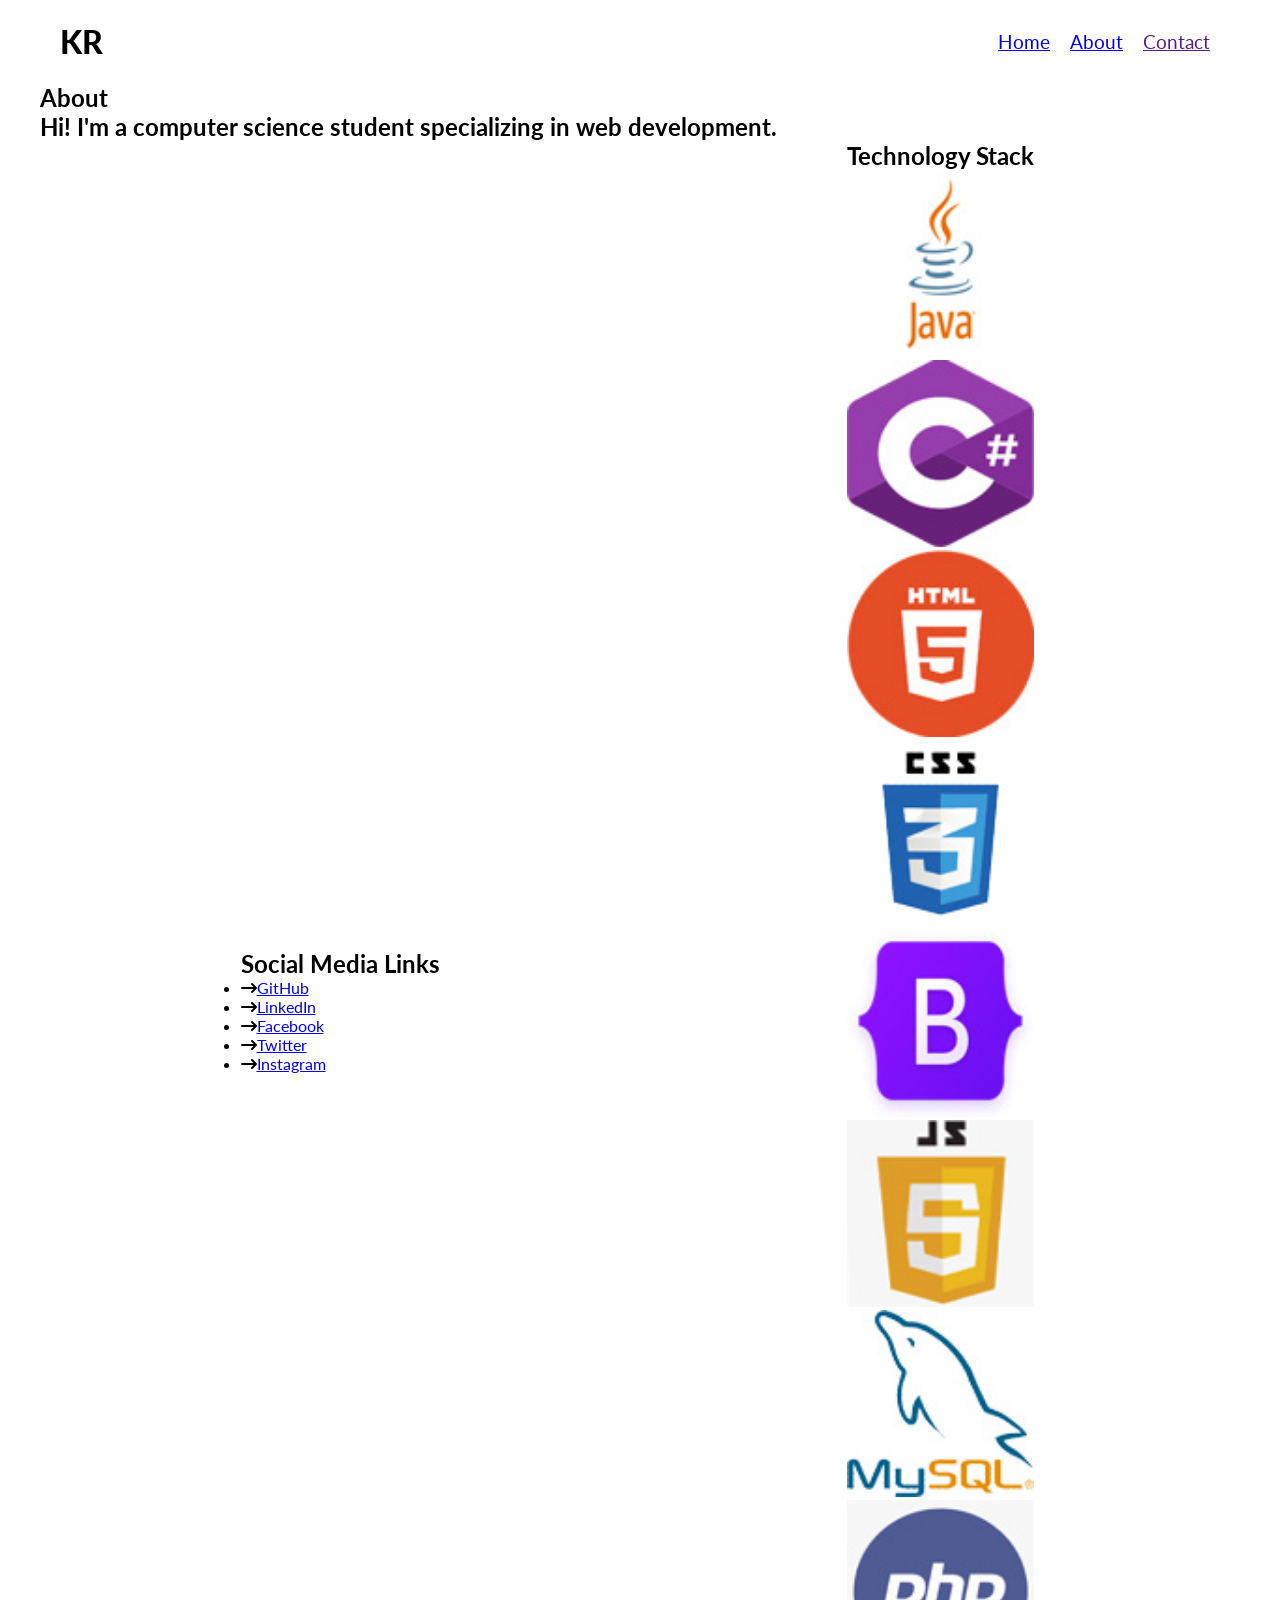
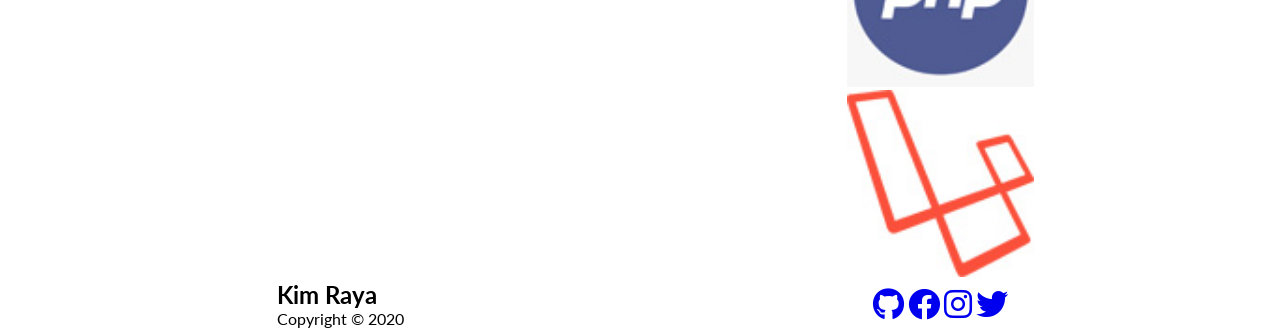
<file: about.html>
<!DOCTYPE html>
<html lang="en">

<head>
    <meta charset="UTF-8">
    <meta http-equiv="X-UA-Compatible" content="IE=edge">
    <meta name="viewport" content="width=device-width, initial-scale=1.0">
    <link rel="stylesheet" href="CSS/style.css">
    <link rel="stylesheet" href="CSS/utilities.css">
    <link rel="stylesheet" href="https://cdnjs.cloudflare.com/ajax/libs/font-awesome/6.0.0-beta3/css/all.min.css"
        integrity="sha512-Fo3rlrZj/k7ujTnHg4CGR2D7kSs0v4LLanw2qksYuRlEzO+tcaEPQogQ0KaoGN26/zrn20ImR1DfuLWnOo7aBA=="
        crossorigin="anonymous" referrerpolicy="no-referrer" />
    <title>ABOUT</title>
</head>

<body>
    <!-- Navbar -->
    <div class="navbar">
        <div class="container flex">
            <h1 class="logo">KR</h1>
            <nav>
                <ul>
                    <li><a href="index.html">Home</a></li>
                    <li><a href="about.html">About</a></li>
                    <li><a href="">Contact</a></li>
                </ul>
            </nav>
        </div>
    </div>

    <!-- ABOUT PAGE SECTION -->
    <section class="about-page">
        <div class="container">
            <h1>About</h1>
            <h2>Hi! I'm a computer science student specializing in web development.</h2>
        </div>
    </section>

    <!-- ABOUT PAGE SKILLS SECTION -->
    <section class="about-skills my-4">
        <div class="container">
            <div class="grid">
                <div>
                    <h2>Social Media Links</h2>
                    <ul>
                        <li><i class="fa fa-long-arrow-right" aria-hidden="true"></i><a href="https://github.com/kimraya" target="_blank">GitHub</a></li>
                        <li><i class="fa fa-long-arrow-right" aria-hidden="true"></i><a href="https://www.linkedin.com/in/kim-raya-10462022a/" target="_blank">LinkedIn</a></li>
                        <li><i class="fa fa-long-arrow-right" aria-hidden="true"></i><a href="https://www.facebook.com/kim.raya.77/" target="_blank">Facebook</a></li>
                        <li><i class="fa fa-long-arrow-right" aria-hidden="true"></i><a href="https://twitter.com/kingsmanbell" target="_blank">Twitter</a></li>
                        <li><i class="fa fa-long-arrow-right" aria-hidden="true"></i><a href="https://www.instagram.com/kiiiimmmooy/" target="_blank">Instagram</a></li>
                    </ul>
                </div>

                <div>
                    <h2>Technology Stack</h2>
                    <div class="grid-tech">
                        <div class="card">
                            <img src="img/img-java.jpg" alt="">
                        </div>
                        <div class="card">
                           <img src="img/img-c-sharp.jpg" alt="">
                        </div>
                        <div class="card">
                            <img src="img/img-html.jpg" alt="">
                        </div>
                        <div class="card">
                            <img src="img/img-css.png" alt="">
                        </div>
                        <div class="card">
                            <img src="img/img-boot.jpg" alt="">
                        </div>
                        <div class="card">
                            <img src="img/img-javascript.jpg" alt="">
                        </div>
                        <div class="card">
                            <img src="img/img-mysql.jpg" alt="">
                        </div>
                        <div class="card">
                            <img src="img/img-php.jpg" alt="">
                        </div>
                        <div class="card">
                            <img src="img/img-laravel.jpg" alt="">
                        </div>
                    </div>
                </div>
            </div>
        </div>
    </section>
    
     <!-- Footer -->
     <section class="footer">
        <div class="container grid">
            <div>
                <h1>Kim Raya</h1>
                <p>Copyright &copy; 2020</p>
            </div>
            <div class="social text-center">
                <a href="https://github.com/kimraya" target="_blank"><i class="fab fa-github fa-2x"></i></a>
                <a href="https://www.facebook.com/kim.raya.77/" target="_blank"><i class="fab fa-facebook fa-2x"></i></a>
                <a href="https://www.instagram.com/kiiiimmmooy/" target="_blank"><i class="fab fa-instagram fa-2x"></i></a>
                <a href="https://twitter.com/kingsmanbell" target="_blank"><i class="fab fa-twitter fa-2x"></i></a>
            </div>
        </div>
    </section>
</body>

</html>
</file>
<file: CSS/style.css>
@import url('https://fonts.googleapis.com/css2?family=Lato:wght@100;300;400;700;900&display=swap');

* {
  box-sizing: border-box;
  margin: 0;
  padding: 0;
  font-family: 'Lato', sans-serif;
}

img {
  width: 100%;
}

/* Navbar styles */
.navbar {
  padding: 20px;
}

.navbar .container {
  overflow: hidden;
}

.navbar ul {
  display: flex;
  list-style-type: none;
}

.navbar li {
  text-decoration: none;
  padding: 10px;
  margin-top: 0 5px;
  font-size: 1.2rem;
  font-weight: 400;
  cursor: pointer;
  transform: rotate(0deg);
  transition: transform 0.3s ease;
}

.navbar h1 {
  font-size: 2rem;
  font-weight: 900;
  cursor: pointer;
  transition: transform 0.3s ease;
}

.navbar h1:hover {
  transform: scale(1.2);
  color: #5BE9B9;
}

.navbar li:hover {
  transform: rotate(360deg);
  color: #5BE9B9;
}

/* Navbar Mobile Menu */
.mobile-menu ul {
  list-style-type: none;
}
.mobile-menu li a {
  text-decoration: none;
  padding: 10px;
  margin-top: 0 5px;
  font-size: 1.2rem;
  font-weight: 400;
  cursor: pointer;
  color: black;
}
/* Introduction section */
.introduction {
  height: max-content;
  width: 100%;
  padding-top: 2rem;
  text-align: center;
}

.introduction h1 {
  font-size: 3rem;
  font-weight: 900;
  color: #141c3a;
  line-height: 1.5;
  /* top and bottom 10px and left and right 0px */
  margin: 1.5rem 0;
}

.introduction h3 {
  font-size: 1.3rem;
  font-weight: 400;
  color: #141c3a;
  line-height: 1.5;
  margin: 1.5rem 0;
}

.introduction .intro-body img {
  border-radius: 50%;
  height: 250px;
  width: 250px;
}

.introduction .intro-foot img {
  width: 50%;
  height: 50%;
  margin-top: 2.5rem;
}

/* Introduction-medium section */
.intro-medium {
  height: 430px;
  text-align: center;
  /* padding: 0 30rem; */
  margin-top: -3px;
  background-color: #5BE9B9;
}

.intro-medium .flex {
  flex-direction: column;
  justify-content: center;
  align-items: center;
}

.intro-medium h1 {
  font-weight: 900;
  color: #141c3a;
}

.intro-medium p {
  font-size: 1.1rem;
  line-height: 1.5;
  color: #141c3a;
  margin: 1.5rem 15rem;
}

/* Skills-section card */
.skills {
  text-align: center;
  line-height: 1.5;
  height: 100%;
}

.skills h1 {
  /* font-size: 2.5rem; */
  font-weight: 900;
  color: #141c3a;
  padding: 50px;
  /* top and bottom 10px and left and right 0px */
  /* margin: 1.5rem 0;  */
}

.skills .grid {
  grid-template-columns: repeat(5, 1fr);
  justify-content: center;
  align-items: center;
  gap: 20px;
  padding: 10px;
  height: 100%;
}

.skills .card {
  width: 120px;
  height: 120px;
  text-align: center;
  /* box-shadow: 0 1px 5px rgba(0, 0, 0, 0.5); */
  border-radius: 10px;
  place-self: center;
  padding: 20px;
  box-shadow: 0.3em 0.3em 0.7em #00000015;
  transition: border 0.5s cubic-bezier(0.175, 0.885, 0.32, 1.275);
  border: rgb(250, 250, 250) 0.2em solid;
}

.skills .card:hover {
  border: #5BE9B9 0.2em solid;
  /* #006fff */
}

.skills img {
  width: 100%;
}

/* Recent Projects section */
.recent-proj {
  text-align: center;
  line-height: 1.5;
  height: 100%;
  padding-top: 9rem;
  margin-bottom: 100px;
}

.recent-proj .grid {
  grid-template-columns: 1fr 1fr 1fr;
}

.recent-proj h1 {
  font-weight: 900;
  color: #141c3a;
  margin-bottom: 1rem;
}

.recent-proj p {
  color: #141c3a;
  font-size: 1.1rem;
  margin-bottom: 5rem;
}

/* recent projects card */
.article-wrapper {
  width: 350px;
  -webkit-transition: 0.15s all ease-in-out;
  transition: 0.15s all ease-in-out;
  border-radius: 10px;
  padding: 5px;
  border: 4px solid transparent;
  cursor: pointer;
  background-color: white;
}

.article-wrapper:hover {
  -webkit-box-shadow: 10px 10px 0 #4e84ff, 20px 20px 0 #4444bd;
  box-shadow: 10px 10px 0 #4e84ff, 20px 20px 0 #4444bd;
  border-color: #5BE9B9;
  -webkit-transform: translate(-20px, -20px);
  -ms-transform: translate(-20px, -20px);
  transform: translate(-20px, -20px);
}

.article-wrapper:active {
  -webkit-box-shadow: none;
  box-shadow: none;
  -webkit-transform: translate(0, 0);
  -ms-transform: translate(0, 0);
  transform: translate(0, 0);
}

.types {
  gap: 10px;
  display: -webkit-box;
  display: -ms-flexbox;
  display: flex;
  place-content: flex-start;
}

.rounded-lg {
  /* class tailwind */
  border-radius: 10px;
}

.article-wrapper:hover .project-hover {
  -webkit-transform: rotate(-45deg);
  -ms-transform: rotate(-45deg);
  transform: rotate(-45deg);
  background-color: #a6c2f0;
}

.project-info {
  padding-top: 20px;
  padding: 10px;
  display: -webkit-box;
  display: -ms-flexbox;
  display: flex;
  -webkit-box-orient: vertical;
  -webkit-box-direction: normal;
  -ms-flex-direction: column;
  flex-direction: column;
  gap: 20px;
}

.project-title {
  font-size: 2em;
  margin: 0;
  font-weight: 600;
  /* depend de la font */
  overflow: hidden;
  text-overflow: ellipsis;
  white-space: nowrap;
  color: black;
}

.flex-pr {
  display: -webkit-box;
  display: -ms-flexbox;
  display: flex;
  -webkit-box-pack: justify;
  -ms-flex-pack: justify;
  justify-content: space-between;
  -webkit-box-align: center;
  -ms-flex-align: center;
  align-items: center;
}

.project-type {
  background: #5BE9B9;
  color: #141c3a;
  /* #1a41cd; */
  font-weight: bold;
  padding: 0.3em 0.7em;
  border-radius: 15px;
  font-size: 12px;
  letter-spacing: -0.6px
}

.project-hover {
  border-radius: 50%;
  width: 50px;
  height: 50px;
  padding: 9px;
  -webkit-transition: all 0.3s ease;
  transition: all 0.3s ease;
}

.container-project {
  width: 100%;
  height: 170px;
  background: gray;
}

.recent-proj img {
  width: 100%;
  height: 100%;
  border-radius: 10px;
}

/* footer section */
.footer-section {
  height: 300px;
  text-align: center;
  background-color: #5BE9B9;
}

.footer-section .flex {
  flex-direction: column;
  justify-content: space-evenly;
  align-items: center;
}

/* .footer-section h1 {
    font-size: 2rem;
    font-weight: 900;
    cursor: pointer;
    color: #141c3a;
  } */
.footer-socials ion-icon {
  font-size: 30px;
  padding: 0 10px;
  color: #141c3a;
}

/* Responsiveness */
@media(max-width:1024px) {

  .introduction .intro-foot img {
    width: 100%;
    height: 100%;
  }

  .intro-medium p {
    margin: 1.5rem 5rem;
  }

  .skills .grid {
    grid-template-columns: repeat(4, 1fr);
  }

  .article-wrapper {
    width: 335px;
  }
}

@media(max-width:768px) {
  .navbar .hamburger {
    display: block;
  }

  .navbar ul {
    display: none;
  }

  .introduction .intro-body img {
    width: 250px;
    height: 250px;
  }

  .introduction .intro-foot img {
    width: 100%;
    height: 100%;
  }

  .intro-medium p {
    margin: 1.5rem 3rem;
  }

  .skills .grid {
    grid-template-columns: repeat(3, 1fr);
  }

  .recent-proj .grid {
    grid-template-columns: 1fr;
    gap: 30px;
  }
}

@media(max-width:414px) {
  .introduction h1 {
    font-size: 2.5rem;
  }

  .introduction .intro-body img {
    width: 150px;
    height: 150px;
  }

  .introduction .intro-foot img {
    width: 100%;
    height: 100%;
  }

  .intro-medium p {
    margin: 0.1rem 0.1rem;
  }

  .skills .grid {
    grid-template-columns: repeat(2, 1fr);
  }

}
</file>
<file: CSS/utilities.css>
.container {
    max-width: 1440px;
    margin: 0 auto;
    overflow: auto;
    padding: 0 40px;
}

.flex {
    display: flex;
    justify-content: space-between;
    align-items: center;
    height: 100%;
}

.grid{
    display: grid;
    grid-template-columns: 1fr 1fr;
    justify-content: center;
    place-items: center;
    height: 100%; 
}

.hamburger{
    cursor: pointer;
    width: 24px;
    height: 24px;
    position: relative;
    background: none;
    border: none;
    z-index: 10; /* always on top */
    transition: all 0.25s;
    display: none;
}
.hamburger-top,
.hamburger-middle,
.hamburger-bottom{
    position: absolute;
    top: 0;
    left: 0;
    width: 24px;
    height: 2px;
    background: black;
    transform: rotate(0);
    transition: all 0.25s;
}
.hamburger-middle{
    transform: translateY(7px); 
}
.hamburger-bottom{
    transform: translateY(14px); 
}
.open .hamburger-top{
    transform: rotate(45deg) translateY(6px) translateX(6px);
}
.open .hamburger-middle{
    display: none;
}
.open .hamburger-bottom{
    transform: rotate(-45deg) translateY(6px) translateX(-6px);
}

/* Mobile Menu */
.mobile-menu{
    position: fixed;
    top: 85px;
    right: 0;
    width: 90%;
    height: 100%;
    color: #000;
    padding: 30px;
    /* Box Shadow */
    box-shadow: inset 0 4px 3px -3px rgb(0 0 0 / 10%),
    inset 0 4px 2px -2px rgb(0 0 0 / 7%);
    background-color: white;
    transition: all 0.3s;
}
.mobile-menu ul{
    line-height: 3;
    border-bottom: #777 solid 1px;
    /* width: 85%;
    margin: 0 auto; */
    padding-bottom: 10px;
    margin-bottom: 30px;
}
.mobile-menu a{
    text-decoration: none;
    font-size: 20px;
}
.mobile-menu a:hover{
    color: var(--color-primary);
}
.mobile-menu div{
    margin-top: 20px;
}
.mobile-menu div a{
    display: flex;
    align-items: center;
    font-size: 16px;
}
.hidden{
    transform: translateX(100%);
}
.no-scroll{
    overflow: hidden;
}
</file>
